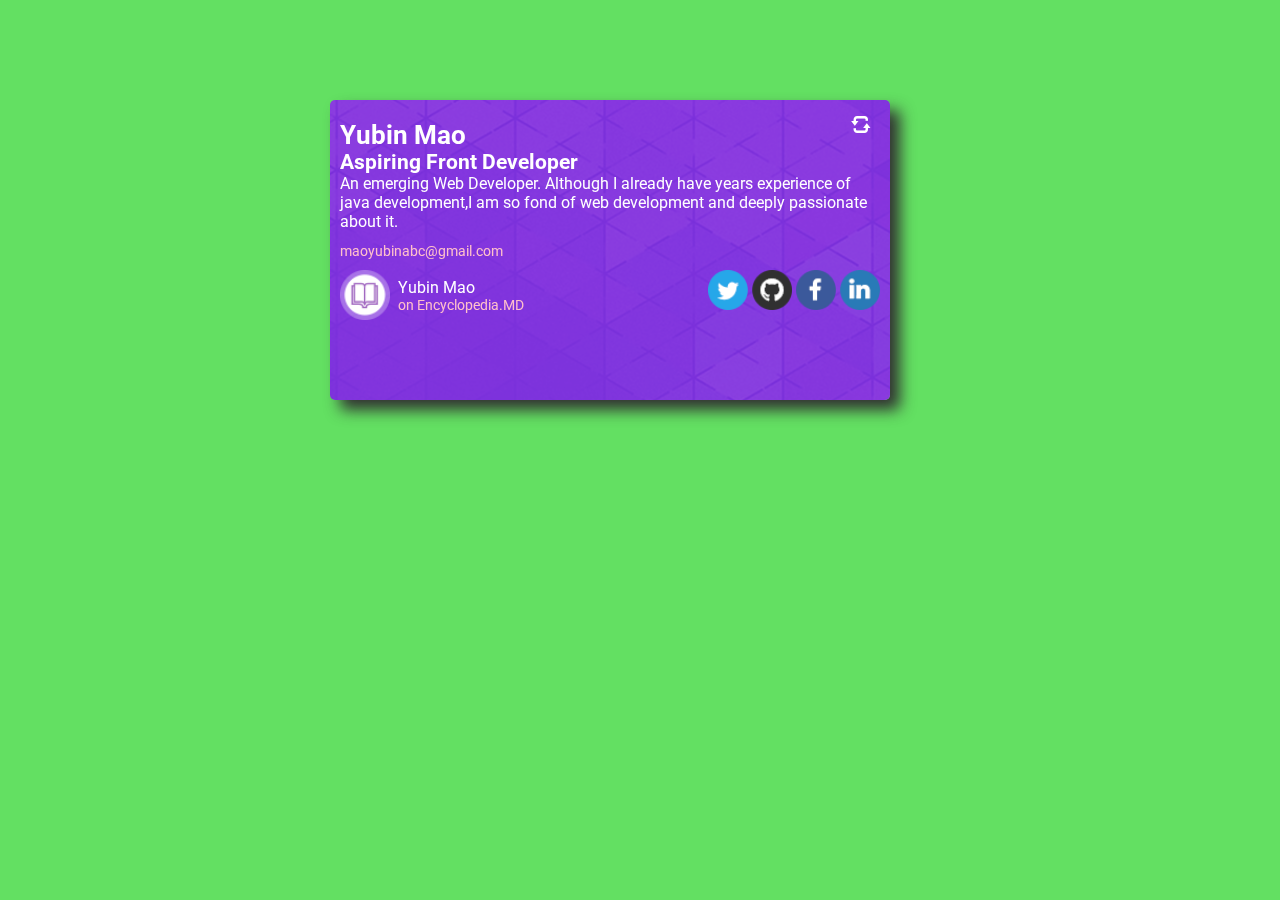
<file: business-card-component/index.html>
<!DOCTYPE html>
<html>
<head>
	<title>Business Card Component</title>
	<meta name="viewport" content="width=device-width, initial-scale=1">
	<link rel="stylesheet" type="text/css" href="style.css">
	<link rel="stylesheet" type="text/css" href="font_style.css">
	<link href='https://fonts.googleapis.com/css?family=Roboto:400,100,300,500,700,300italic|Roboto+Slab:400,300,700,100' rel='stylesheet' type='text/css'></head>
<body>

	<input type="checkbox" name="cardFlip" id="card-flip">
	<div class="card-container">
		<!-- wrap card in a label. When any part of the card is clicked, it will be "checked" and trigger a flip -->
		<label for="card-flip">
			<div class="card">
				<div class="front">
					<span class="icon-turn"></span>
					<h1>Yubin Mao</h1>
					<h5>Aspiring Front Developer</h5>
					<p>
						An emerging Web Developer. Although I already have years experience of java development,I am so fond of web development and deeply passionate about it.
					</p>
					<div id="format">
						<a class="light-pink" href="mailto:maoyubinabc@gmail.com">maoyubinabc@gmail.com</a>
					</div>
					<div class="inline">
						<img src="assets/enc1.png">
						<div class="user-encyc">
							<span>Yubin Mao</span>
							<a class="light-pink" href="https://encyclopedia.moderndeveloper.com/">on Encyclopedia.MD</a>
						</div>

						<ul>
							<li>
								<a href="">
									<img src="assets/twitter.png" alt=""/>
								</a>
							</li>
							<li>
								<a href="https://github.com/maoyubin">
									<img src="assets/github1.png" alt=""/>
								</a>
							</li>
							<li>
								<a href="#">
									<img src="assets/facebook.png" alt="" />
								</a>
							</li>
							<li>
								<a href="http://www.linkedin.com/in/yubin-mao-bb108380?trk=nav_responsive_tab_profile_pic">
									<img src="assets/linkedin.png" alt="" />
								</a>
							</li>
						</ul>
					</div>
				</div>
				<div class="back">
					<span class="icon-turn"></span>
					<p>Yubin Mao</p>
				</div>
			</div>
		</label>
	</div>
</body>
</html>
</file>
<file: business-card-component/style.css>
html {
	box-sizing: border-box;
}
*, 
*:before, 
*:after {
	box-sizing: inherit;
	margin: 0;
	padding: 0;
}

body {
  background-color: #63E062;
  margin:100px 0;
}


.card-container h1, h5 {
  margin:0 auto;
}

.card-container h1 {
  margin-top: 20px;
  font-size: 2em;
}

.card-container h5 {
  font-size: .83em;
}

.card-container p {
  font-size: .9em;
}


.card-container #format {
  display: inline-block;
  margin: 10px 0;
}

.card-container img {
  float: left;
}

.card-container .inline > *{ 
  display: inline-block;
}

.card-container ul li {
  display: inline-block;
}


.card-container ul {
  list-style-type: none;
  float: right;
  padding: 0;
  margin:0;
  margin-left:1px;
  width: auto;
}

.card-container .light-pink {
  color:pink;
  text-decoration: none;
  font-size: .9em;
}

.card-container {
  width:500px;
  height:300px;
  margin:0 auto;
  position: relative;
  perspective:800px;
  color: white;
  font-size: 1em;
  font-family: 'Roboto', serif;
}

.card {
  width:100%;
  height:100%;
  position: absolute;
  -webkit-transform-style: preserve-3d;
  transform-style:preserve-3d;
  transition: transform 1s;
}

.front {
  background-image: url("assets/bg1.png");
}

.back {
    background-image: url("assets/business-card-me.jpg");
    background-size: cover;
    background-repeat: no-repeat;
    background-position: 50% 50%;
    -webkit-transform: rotateX(180deg);
    transform: rotateX(180deg);
}

.back, .front {
  border-radius: 5px;
  box-shadow: 10px 10px 15px #323232;
  width:100%;
  height:100%;
  position: absolute;
  padding:0 10px;
  -webkit-backface-visibility: hidden;
  backface-visibility:hidden;
}

.back p {
  position: absolute;
  bottom: 0;
  left: 10;
}


label[for="card-flip"]:hover > .card {
  -webkit-transform: rotateX(15deg);
  transform: rotateX(15deg);
}

#card-flip {
  display: none;
}

/*flip card when checked */
#card-flip:checked ~ .card-container label[for="card-flip"] > .card {
  -webkit-transform: rotateX(180deg);
  transform: rotateX(180deg);
}

.user-encyc {
	display: block;
	margin: 0.5em 0.5em;
}

.user-encyc * {
	display: block;
}

.icon-turn {
  position: absolute;
  top: 15px;
  right: 20px;
  font-size: 1.2em;
  padding: 0;
  margin: 0;
  cursor: pointer;
  display: block;
  -webkit-transition: transform 0.5s;
  transition: transform 0.5s;
}

/*media queries*/

@media screen and (min-width: 360px) {




  .card-container {
    width:350px;
    height:220px;
  }

  .front {

    width:330px;
    height:200px;

  }

  .back {
    width:330px;
    height:200px;
  }

  .card-container h1 {
    font-size: 1rem;
  }

  .card-container h5 {
    font-size: .83em;
   }

  .card-container p {
    font-size: .66rem;
  }


  .card-container img {
    float: left;
    height:30px;
    width:30px;
  }

  .card-container ul li img {
    height:20px;
    width:20px;
  }
}


@media screen and (min-width: 600px) {


  .front, .back {
    width:400px;
    height:230px;
  }


  .card-container {
    width:420px;
    height:250px;
  }

  .card-container h1 {
    font-size: 1.2rem;
  }

  .card-container h5 {
    font-size: 1em;
   }

  .card-container p {
    font-size: .8rem;
  }

  .card-container img {
    float: left;
    height:35px;
    width:35px;
  }

  .card-container ul li img {
    height:30px;
    width:30px;
  }
}


@media screen and (min-width: 1024px) {


  .back, .front {
    width:560px;
    height:300px;
  }


  .card-container {
    width:620px;
    height:320px;
  }

  .card-container h1 {
    font-size: 1.6rem;
  }

  .card-container h5 {
    font-size: 1.3em;
   }

  .card-container p {
    font-size: 1rem;
  }

  .card-container img {
    float: left;
    height:50px;
    width:50px;
  }

  .card-container ul li img {
    height:40px;
    width:40px;
  }
}
</file>
<file: business-card-component/font_style.css>
@font-face {
  font-family: 'icomoon';
  src:  url('fonts/icomoon.eot?yird1o');
  src:  url('fonts/icomoon.eot?yird1o#iefix') format('embedded-opentype'),
    url('fonts/icomoon.ttf?yird1o') format('truetype'),
    url('fonts/icomoon.woff?yird1o') format('woff'),
    url('fonts/icomoon.svg?yird1o#icomoon') format('svg');
  font-weight: normal;
  font-style: normal;
}

[class^="icon-"], [class*=" icon-"] {
  /* use !important to prevent issues with browser extensions that change fonts */
  font-family: 'icomoon' !important;
  speak: none;
  font-style: normal;
  font-weight: normal;
  font-variant: normal;
  text-transform: none;
  line-height: 1;

  /* Better Font Rendering =========== */
  -webkit-font-smoothing: antialiased;
  -moz-osx-font-smoothing: grayscale;
}

.icon-turn:before {
  content: "\e900";
}
</file>
<file: range/range.css>
form {
	margin: 200px auto;
	width: 40%
}


input[type=range] {  
	-webkit-appearance: none; /* Hides the slider so that custom slider can be made */
  	width: 100%; /* Specific width is required for Firefox. */
}

input[type=range]::-webkit-slider-thumb {  
	-webkit-appearance: none;
}

input[type=range]:focus {  
	outline: none; /* Removes the blue border. You should probably do some kind of focus styling for accessibility reasons though. */
}

input[type=range]::-ms-track {  
	width: 100%;
	cursor: pointer;
	background: transparent; /* Hides the slider so custom styles can be added */
	border-color: transparent;
	color: transparent;
}

/* Special styling for WebKit/Blink */
input[type=range]::-webkit-slider-thumb {  
	border: 1px solid #000000;
	height: 36px;
	width: 16px;
	border-radius: 3px;
	background: rgba(245, 192, 187, 0.7);
	cursor: pointer;
	margin-top: -14px; /* You need to specify a margin in Chrome, but in Firefox and IE it is automatic */
	box-shadow: 1px 1px 1px #000000, 0px 0px 1px #0d0d0d; /* Add cool effects to your sliders! */
}
/* All the same stuff for Firefox */
input[type=range]::-moz-range-thumb {  
	box-shadow: 1px 1px 1px #000000, 0px 0px 1px #0d0d0d;
	border: 1px solid #000000;
	height: 36px;
	width: 16px;
	border-radius: 3px;
	background: rgba(245, 192, 187, 0.7);
	cursor: pointer;
}
  /* All the same stuff for IE */
input[type=range]::-ms-thumb {  
	box-shadow: 1px 1px 1px #000000, 0px 0px 1px #0d0d0d;
	border: 1px solid #000000;
	height: 100px;
	width: 160px;
	border-radius: 3px;
	background: rgba(245, 192, 187, 0.7);
	cursor: pointer;
}

input[type=range]::-webkit-slider-runnable-track {  
	width: 100%;
	height: 8.4px;
	cursor: pointer;
	box-shadow: 1px 1px 1px #000000, 0px 0px 1px #0d0d0d;
	background: #3071a9;
	border-radius: 1.3px;
	border: 0.2px solid #010101;
}

input[type=range]:focus::-webkit-slider-runnable-track {  
	background: #367ebd;
}

input[type=range]::-moz-range-track {  
	width: 100%;
	height: 8.4px;
	cursor: pointer;
	box-shadow: 1px 1px 1px #000000, 0px 0px 1px #0d0d0d;
	background: #3071a9;
	border-radius: 1.3px;
	border: 0.2px solid #010101;
}

input[type=range]::-ms-track {  width: 100%;
	height: 8.4px;
	cursor: pointer;
	background: transparent;
	border-color: transparent;
	border-width: 16px 0;
	color: transparent;
}

input[type=range]::-ms-fill-lower {  
	background: #2a6495;
	border: 0.2px solid #010101;
	border-radius: 2.6px;
	box-shadow: 1px 1px 1px #000000, 0px 0px 1px #0d0d0d;
}

input[type=range]:focus::-ms-fill-lower {  
  	background: #3071a9;
}

input[type=range]::-ms-fill-upper {  
  background: #3071a9;
  border: 0.2px solid #010101;
  border-radius: 2.6px;
  box-shadow: 1px 1px 1px #000000, 0px 0px 1px #0d0d0d;}

input[type=range]:focus::-ms-fill-upper {  
  	background: #367ebd;
}
</file>
